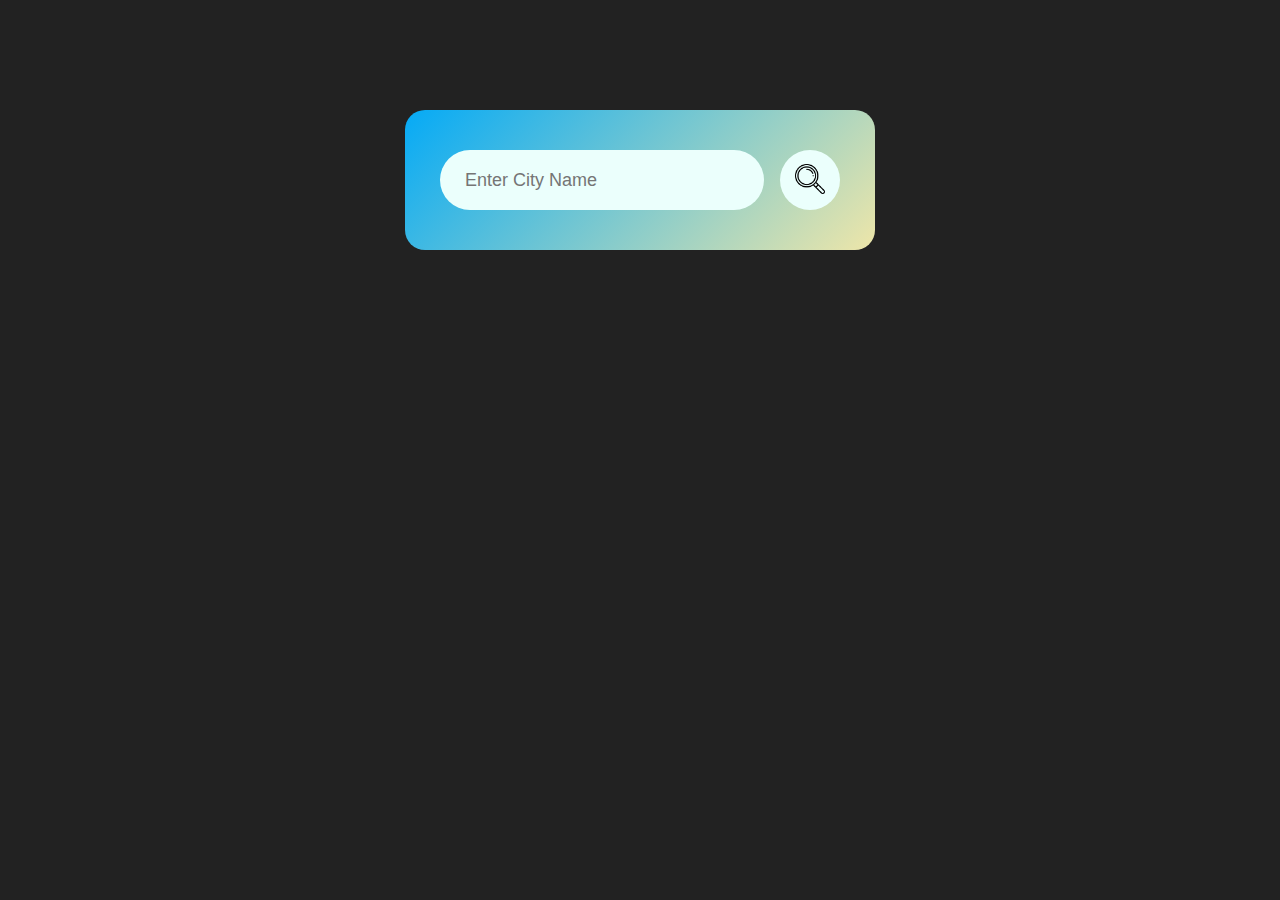
<file: index.html>
<!DOCTYPE html>
<html lang="en">

<head>
    <meta charset="UTF-8">
    <meta name="viewport" content="width=device-width, initial-scale=1.0">
    <title>Weather App</title>
    <link rel="stylesheet" href="style.css">
</head>

<body>
    <div class="card">
        <div class="search">
            <input type="text" placeholder="Enter City Name" spellcheck="false">
            <button><img src="images/search.png"></button>
        </div>

        <div class="error">
            <p>Invalid City Name</p>
        </div>

        <div class="weather">
            <img src="images/clear.png" class="weather-icon">
            <h1 class="temp">22°C</h1>
            <h2 class="city">New York</h2>
            <div class="details">
                <div class="col">
                    <img src="images/humidity.png">
                    <div>
                        <p class="humidity">50%</p>
                        <p>Humidity</p>
                    </div>
                </div>

                <div class="col">
                    <img src="images/wind.png">
                    <div>
                        <p class="wind">15km/h</p>
                        <p>Wind Speed</p>
                    </div>
                </div>


            </div>
        </div>
    </div>





    <script>


        const apiKey = "e071ab011b0f20c54f79d62ad70e6cbb";
        const apiUrl = "https://api.openweathermap.org/data/2.5/weather?units=metric&q=";

        const searchBox=document.querySelector(".search input");
        const searchBtn=document.querySelector(".search button");
        const weatherIcon=document.querySelector(".weather-icon")




        async function checkweather (city) { 
            const response=await fetch(apiUrl+city+`&appid=${apiKey}`);

            if(response.status == 404){
                document.querySelector(".error").style.display = "block";
                document.querySelector(".weather").style.display = "none";
            }else {

                var data =await response.json();

document.querySelector(".city").innerHTML=data.name;
document.querySelector(".temp").innerHTML= Math.round(data.main.temp) + "°C";
document.querySelector(".humidity").innerHTML=data.main.humidity+ "%";
document.querySelector(".wind").innerHTML=data.wind.speed +" km/h";

if (data.weather[0].main == "cloud"){
    weatherIcon.src = "images/cloud.png";

} else if (data.weather[0].main == "clear"){
    weatherIcon.src = "images/clear.png";

} else if (data.weather[0].main == "rain"){
    weatherIcon.src = "images/rain.png";

} else if (data.weather[0].main == "drizzle"){
    weatherIcon.src = "images/drizzle.png";

} else if (data.weather[0].main == "mist"){
    weatherIcon.src = "images/mist.png";
}

document.querySelector(".weather").style.display = "block";
document.querySelector(".error").style.display = "none";

}
        }

        searchBtn.addEventListener("click",()=>{
            
        checkweather(searchBox.value);

        })



    </script>
</body>

</html>
</file>
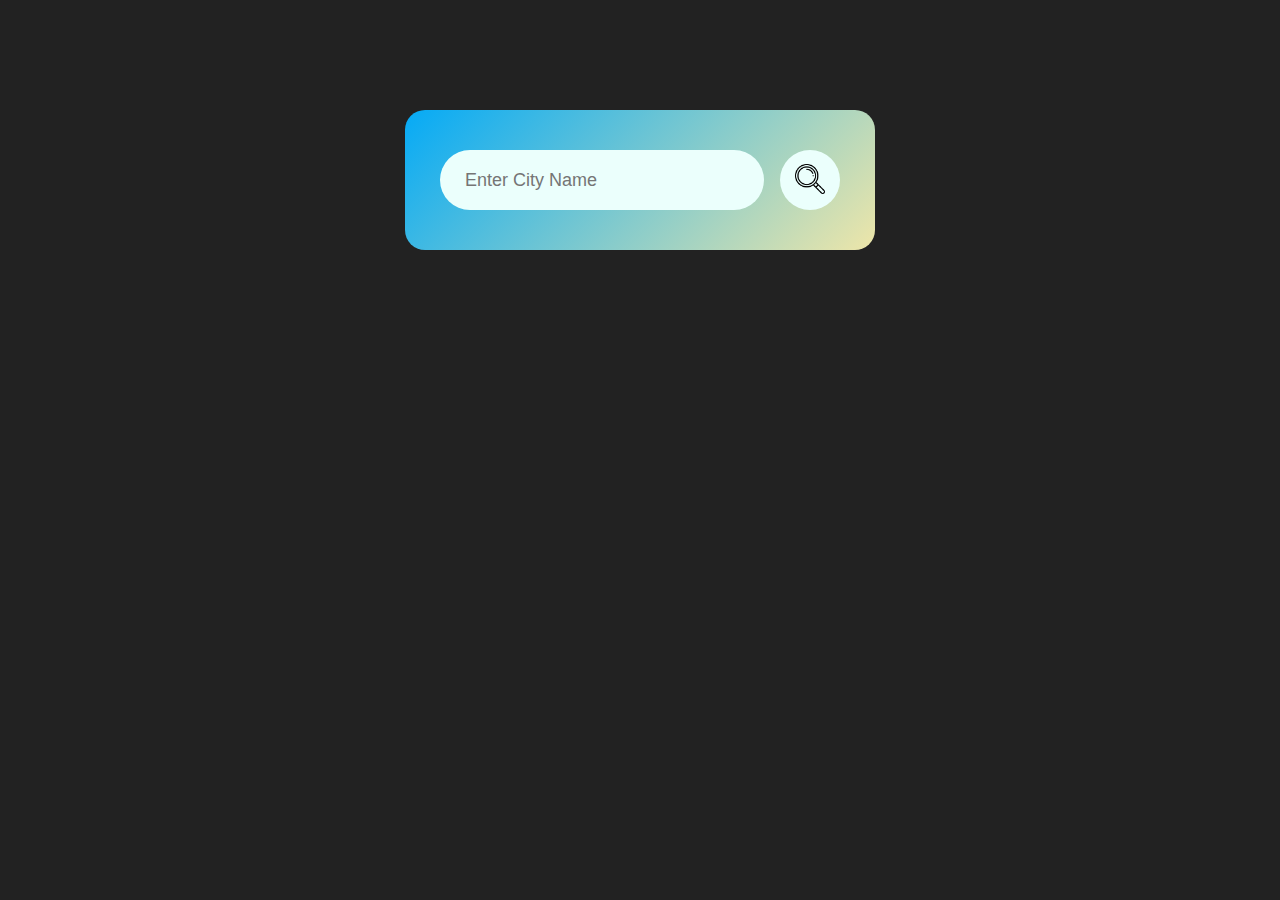
<file: Weather_App/index.html>
<!DOCTYPE html>
<html lang="en">

<head>
    <meta charset="UTF-8">
    <meta name="viewport" content="width=device-width, initial-scale=1.0">
    <title>Weather App</title>
    <link rel="stylesheet" href="style.css">
</head>

<body>
    <div class="card">
        <div class="search">
            <input type="text" placeholder="Enter City Name" spellcheck="false">
            <button><img src="images/search.png"></button>
        </div>

        <div class="error">
            <p>Invalid City Name</p>
        </div>

        <div class="weather">
            <img src="images/clear.png" class="weather-icon">
            <h1 class="temp">22°C</h1>
            <h2 class="city">New York</h2>
            <div class="details">
                <div class="col">
                    <img src="images/humidity.png">
                    <div>
                        <p class="humidity">50%</p>
                        <p>Humidity</p>
                    </div>
                </div>

                <div class="col">
                    <img src="images/wind.png">
                    <div>
                        <p class="wind">15km/h</p>
                        <p>Wind Speed</p>
                    </div>
                </div>


            </div>
        </div>
    </div>





    <script>


        const apiKey = "e071ab011b0f20c54f79d62ad70e6cbb";
        const apiUrl = "https://api.openweathermap.org/data/2.5/weather?units=metric&q=";

        const searchBox=document.querySelector(".search input");
        const searchBtn=document.querySelector(".search button");
        const weatherIcon=document.querySelector(".weather-icon")




        async function checkweather (city) { 
            const response=await fetch(apiUrl+city+`&appid=${apiKey}`);

            if(response.status == 404){
                document.querySelector(".error").style.display = "block";
                document.querySelector(".weather").style.display = "none";
            }else {

                var data =await response.json();

document.querySelector(".city").innerHTML=data.name;
document.querySelector(".temp").innerHTML= Math.round(data.main.temp) + "°C";
document.querySelector(".humidity").innerHTML=data.main.humidity+ "%";
document.querySelector(".wind").innerHTML=data.wind.speed +" km/h";

if (data.weather[0].main == "cloud"){
    weatherIcon.src = "images/cloud.png";

} else if (data.weather[0].main == "clear"){
    weatherIcon.src = "images/clear.png";

} else if (data.weather[0].main == "rain"){
    weatherIcon.src = "images/rain.png";

} else if (data.weather[0].main == "drizzle"){
    weatherIcon.src = "images/drizzle.png";

} else if (data.weather[0].main == "mist"){
    weatherIcon.src = "images/mist.png";
}

document.querySelector(".weather").style.display = "block";
document.querySelector(".error").style.display = "none";

}
        }

        searchBtn.addEventListener("click",()=>{
            
        checkweather(searchBox.value);

        })



    </script>
</body>

</html>
</file>
<file: style.css>
*{
    margin: 0;
    padding: 0;
    font-family: 'Poppins', sans-serif;
    box-sizing: border-box;
}
body{
    background: #222;
}
.card{
    width: 90%;
    max-width: 470px;
    background: linear-gradient(135deg, #05aaf6, #eee6a9);
    color: #fff;
    margin: 110px auto 0;
    border-radius: 20px;
    padding: 40px 35px;
    text-align: center;
}
.search{
    width: 100%;
    display: flex;
    align-items: center;
    justify-content: space-between;
}
.search input{
    border: 0;
    outline: 0;
    background: #ebfffc;
    color: #555;
    padding: 10px 25px;
    height: 60px;
    border-radius: 30px;
    flex: 1;
    margin-right: 16px;
    font-size: 18px;
}
.search button{
    border: 0;
    outline: 0;
    background: #ebfffc;
    border-radius: 50%;
    width: 60px;
    height: 60px;
    cursor: pointer;
}
.search button img{
    width: 30px;
}
.weather-icon{
    width: 170px;
    margin-top: 30px;
}
.weather h1{
    font-size: 80px;
    font-size: 500;
} 
.weather h2{
    font-size: 45px;
    font-size: 400;
    margin-top: -10px;
} 
.details{
    display: flex;
    align-items: center;
    justify-content: space-between;
    padding: 0 20px;
    margin-top: 50px;
}
.col{
    display: flex;
    align-items: center;
    text-align: left;
    color: black;
}
.col img{
    width: 50px;
    margin-right: 10px;
}
.humidity, .wind{
    font-size: 28px;
    margin-top: -6px;
    color: black;
}
.weather{
    display: none;
}
.error{
    text-align: left;
    margin-left: 10px;
    font-size: 14px;
    margin-top: 10;
    display: none;
}
</file>
<file: Weather_App/style.css>
*{
    margin: 0;
    padding: 0;
    font-family: 'Poppins', sans-serif;
    box-sizing: border-box;
}
body{
    background: #222;
}
.card{
    width: 90%;
    max-width: 470px;
    background: linear-gradient(135deg, #05aaf6, #eee6a9);
    color: #fff;
    margin: 110px auto 0;
    border-radius: 20px;
    padding: 40px 35px;
    text-align: center;
}
.search{
    width: 100%;
    display: flex;
    align-items: center;
    justify-content: space-between;
}
.search input{
    border: 0;
    outline: 0;
    background: #ebfffc;
    color: #555;
    padding: 10px 25px;
    height: 60px;
    border-radius: 30px;
    flex: 1;
    margin-right: 16px;
    font-size: 18px;
}
.search button{
    border: 0;
    outline: 0;
    background: #ebfffc;
    border-radius: 50%;
    width: 60px;
    height: 60px;
    cursor: pointer;
}
.search button img{
    width: 30px;
}
.weather-icon{
    width: 170px;
    margin-top: 30px;
}
.weather h1{
    font-size: 80px;
    font-size: 500;
} 
.weather h2{
    font-size: 45px;
    font-size: 400;
    margin-top: -10px;
} 
.details{
    display: flex;
    align-items: center;
    justify-content: space-between;
    padding: 0 20px;
    margin-top: 50px;
}
.col{
    display: flex;
    align-items: center;
    text-align: left;
    color: black;
}
.col img{
    width: 50px;
    margin-right: 10px;
}
.humidity, .wind{
    font-size: 28px;
    margin-top: -6px;
    color: black;
}
.weather{
    display: none;
}
.error{
    text-align: left;
    margin-left: 10px;
    font-size: 14px;
    margin-top: 10;
    display: none;
}
</file>
